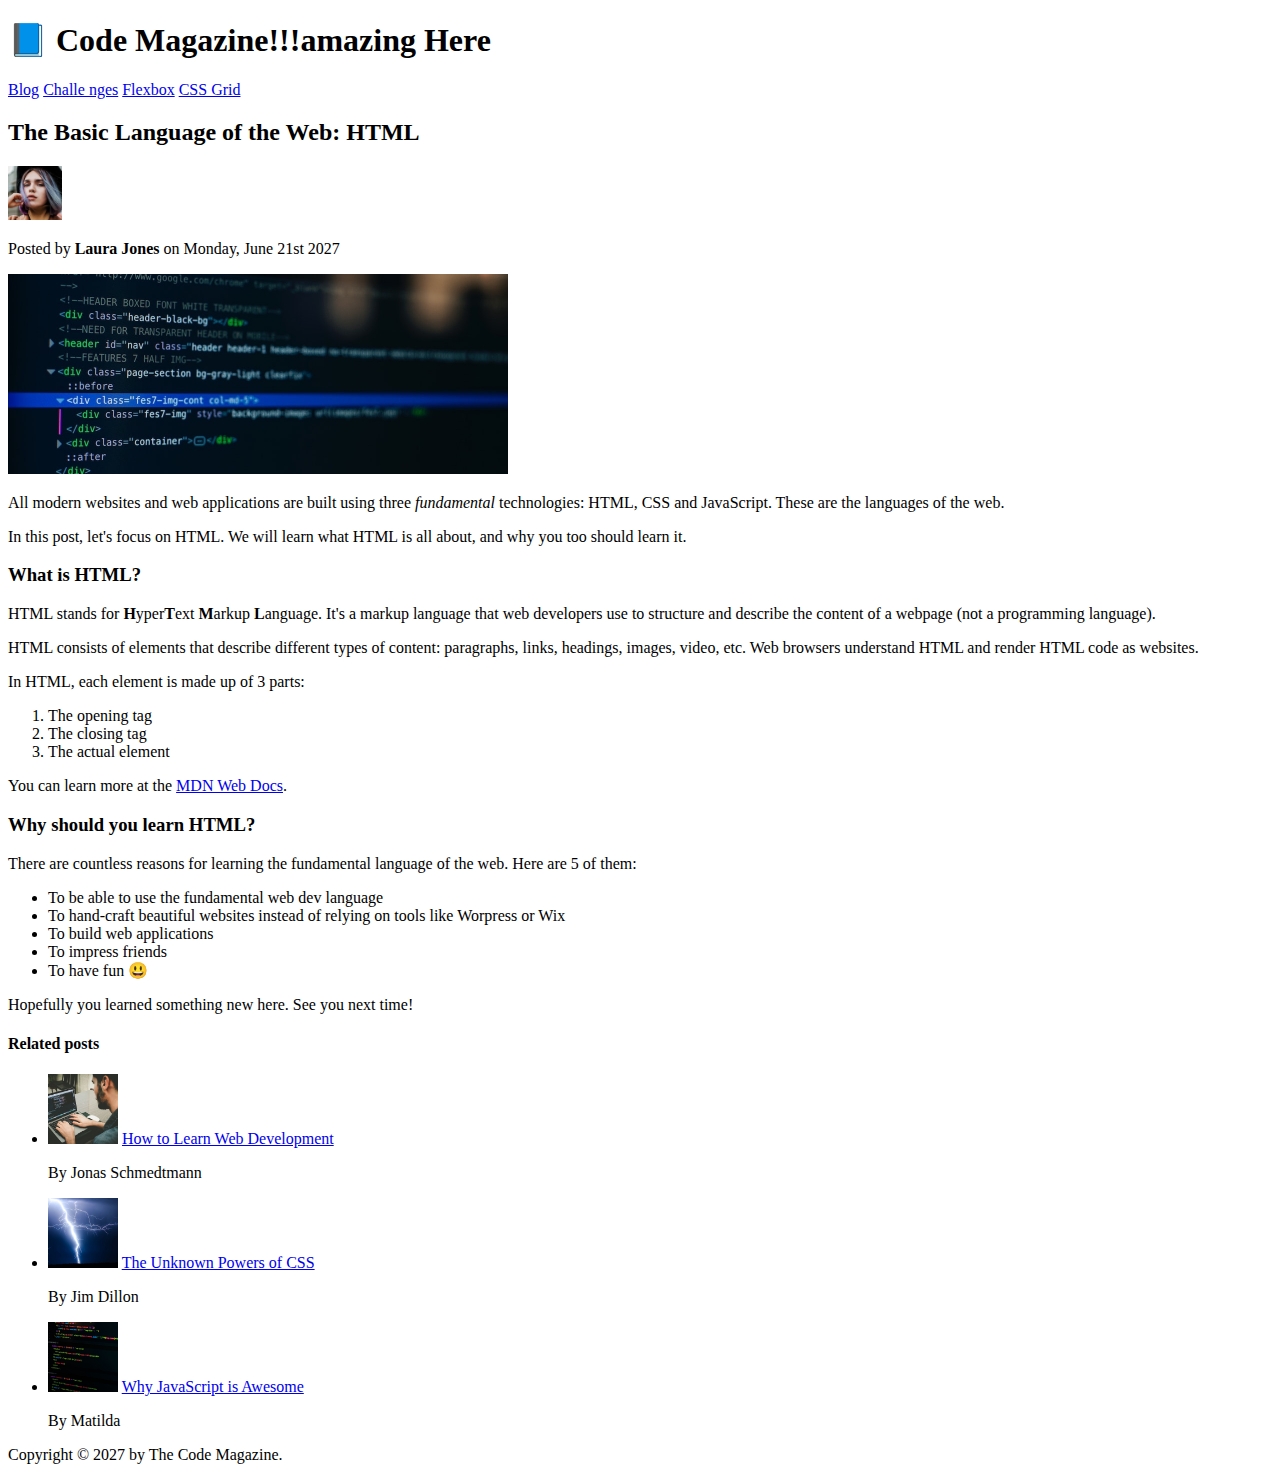
<file: 02-HTML-Fundamentals/index.html>
<!DOCTYPE html>
<html>
  <head>
    <title>The basic language of the web:HTML</title>
  </head>
  <body>
    <!-- -->
    <header>
      <h1>📘 Code Magazine!!!amazing Here</h1>
      <nav>
        <a href="blog1.html">Blog</a>
        <a href="#">Challe nges</a>
        <a href="#">Flexbox</a>
        <a href="#">CSS Grid</a>
      </nav>

      <h2>The Basic Language of the Web: HTML</h2>
      <img src="img/laura-jones.jpg" alt="author" width="54" />

      <p>Posted by <strong>Laura Jones</strong> on Monday, June 21st 2027</p>
      <img src="img/post-img.jpg" alt="HTML code on the screen" width="500" />
    </header>
    <article>
      <p>
        All modern websites and web applications are built using three
        <em>fundamental</em>
        technologies: HTML, CSS and JavaScript. These are the languages of the
        web.
      </p>
      <p>
        In this post, let's focus on HTML. We will learn what HTML is all about,
        and why you too should learn it.
      </p>

      <h3>What is HTML?</h3>
      <p>
        HTML stands for <strong>H</strong>yper<strong>T</strong>ext
        <strong>M</strong>arkup <strong>L</strong>anguage. It's a markup
        language that web developers use to structure and describe the content
        of a webpage (not a programming language).
      </p>
      <p>
        HTML consists of elements that describe different types of content:
        paragraphs, links, headings, images, video, etc. Web browsers understand
        HTML and render HTML code as websites.
      </p>
      <p>In HTML, each element is made up of 3 parts:</p>
      <ol>
        <li>The opening tag</li>
        <li>The closing tag</li>
        <li>The actual element</li>
      </ol>
      <p>
        You can learn more at the
        <a
          href="https://developer.mozilla.org/en-US/docs/Web/HTML"
          target="_blank"
        >
          MDN Web Docs</a
        >.
      </p>

      <h3>Why should you learn HTML?</h3>
      <p>
        There are countless reasons for learning the fundamental language of the
        web. Here are 5 of them:
      </p>
      <ul>
        <li>To be able to use the fundamental web dev language</li>
        <li>
          To hand-craft beautiful websites instead of relying on tools like
          Worpress or Wix
        </li>
        <li>To build web applications</li>
        <li>To impress friends</li>
        <li>To have fun 😃</li>
      </ul>
      <p>Hopefully you learned something new here. See you next time!</p>
    </article>

    <aside>
      <h4>Related posts</h4>
      <ul>
        <li>
          <img src="img/related-1.jpg" alt="visitor 1" width="70" />
          <a href="#">How to Learn Web Development</a>
          <p>By Jonas Schmedtmann</p>
        </li>
        <li>
          <img src="img/related-2.jpg" alt="visitor 2" width="70" />
          <a href="#">The Unknown Powers of CSS</a>
          <p>By Jim Dillon</p>
        </li>
        <li>
          <img src="img/related-3.jpg" alt="visitor 3" width="70" />
          <a href="#">Why JavaScript is Awesome</a>
          <p>By Matilda</p>
        </li>
      </ul>
    </aside>
    <footer>Copyright &copy; 2027 by The Code Magazine.</footer>
  </body>
</html>
</file>
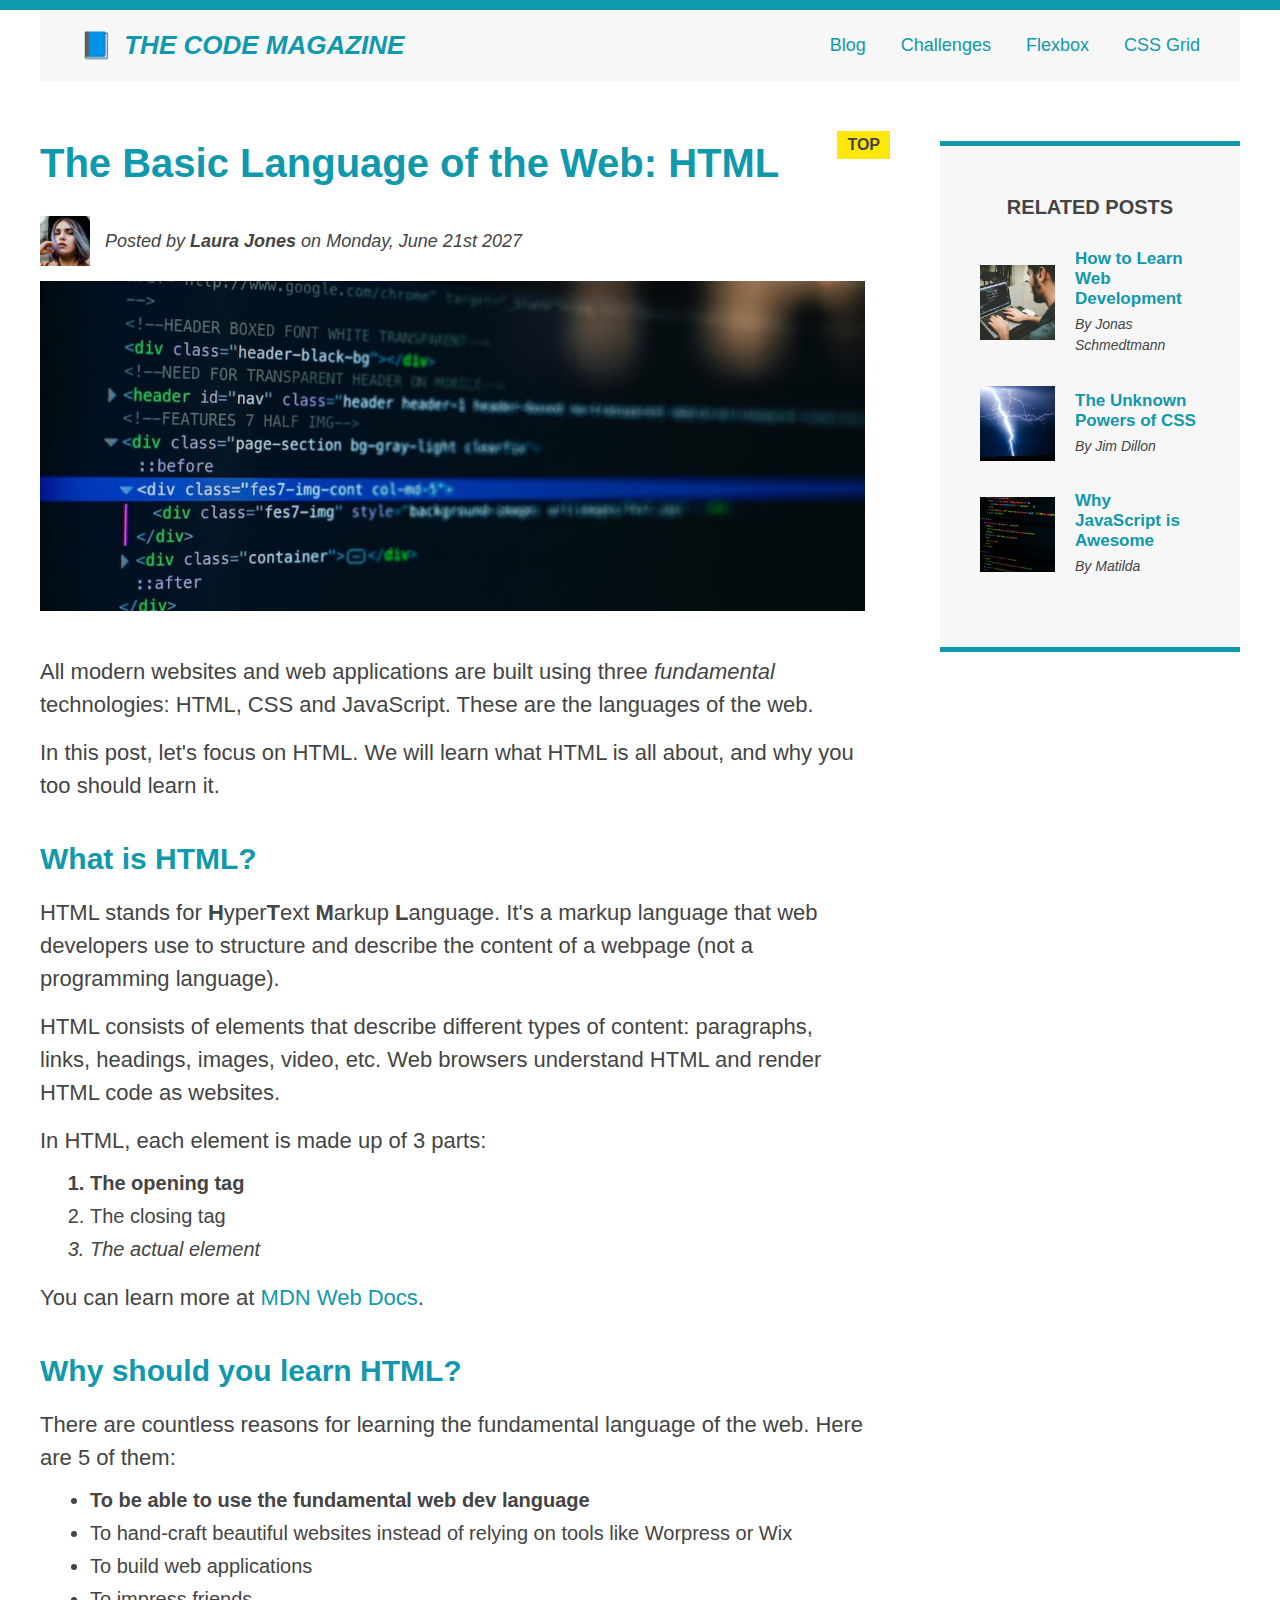
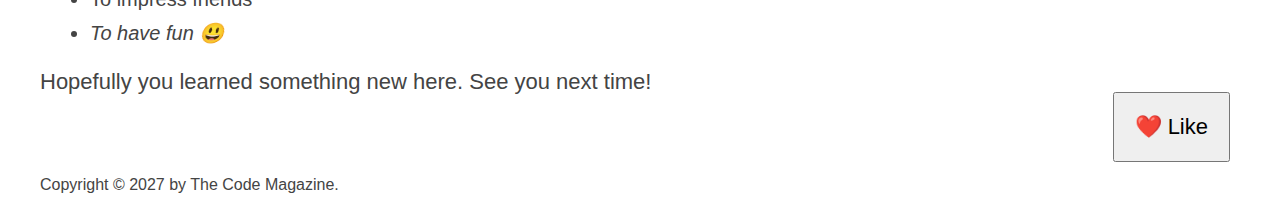
<file: 04-CSS-Layouts/index.html>
<!DOCTYPE html>
<html lang="en">
  <head>
    <meta charset="UTF-8" />
    <link href="style.css" rel="stylesheet" />

    <title>The Basic Language of the Web: HTML</title>
  </head>

  <body>
    <!--
    <h1>The Basic Language of the Web: HTML</h1>
    <h2>The Basic Language of the Web: HTML</h2>
    <h3>The Basic Language of the Web: HTML</h3>
    <h4>The Basic Language of the Web: HTML</h4>
    <h5>The Basic Language of the Web: HTML</h5>
    <h6>The Basic Language of the Web: HTML</h6>
    -->

    <div class="container">
      <header class="main-header clearfix">
        <h1>📘 The Code Magazine</h1>

        <nav>
          <!-- <strong>This is the navigation</strong> -->
          <a href="blog.html">Blog</a>
          <a href="#">Challenges</a>
          <a href="flexbox.html">Flexbox</a>
          <a href="css-grid.html">CSS Grid</a>
        </nav>

        <!-- <div class="clear"></div> -->
      </header>

      <!-- ONLY NECESSARY FOR FLEXBOX -->
      <!-- <div class="row"> -->
      <article>
        <header class="post-header">
          <h2>The Basic Language of the Web: HTML</h2>

          <div class="author-box">
            <img
              src="img/laura-jones.jpg"
              alt="Headshot of Laura Jones"
              height="50"
              width="50"
              class="author-img"
            />

            <p id="author" class="author">
              Posted by <strong>Laura Jones</strong> on Monday, June 21st 2027
            </p>
          </div>

          <img
            src="img/post-img.jpg"
            alt="HTML code on a screen"
            width="500"
            height="200"
            class="post-img"
          />
          <button>❤️ Like</button>
        </header>

        <p>
          All modern websites and web applications are built using three
          <em>fundamental</em>
          technologies: HTML, CSS and JavaScript. These are the languages of the
          web.
        </p>

        <p>
          In this post, let's focus on HTML. We will learn what HTML is all
          about, and why you too should learn it.
        </p>

        <h3>What is HTML?</h3>
        <p>
          HTML stands for <strong>H</strong>yper<strong>T</strong>ext
          <strong>M</strong>arkup <strong>L</strong>anguage. It's a markup
          language that web developers use to structure and describe the content
          of a webpage (not a programming language).
        </p>
        <p>
          HTML consists of elements that describe different types of content:
          paragraphs, links, headings, images, video, etc. Web browsers
          understand HTML and render HTML code as websites.
        </p>
        <p>In HTML, each element is made up of 3 parts:</p>

        <ol>
          <li class="first-li">The opening tag</li>
          <li>The closing tag</li>
          <li>The actual element</li>
        </ol>

        <p>
          You can learn more at
          <a
            href="https://developer.mozilla.org/en-US/docs/Web/HTML"
            target="_blank"
            >MDN Web Docs</a
          >.
        </p>

        <h3>Why should you learn HTML?</h3>

        <p>
          There are countless reasons for learning the fundamental language of
          the web. Here are 5 of them:
        </p>

        <ul>
          <li class="first-li">
            To be able to use the fundamental web dev language
          </li>
          <li>
            To hand-craft beautiful websites instead of relying on tools like
            Worpress or Wix
          </li>
          <li>To build web applications</li>
          <li>To impress friends</li>
          <li>To have fun 😃</li>
        </ul>

        <p>Hopefully you learned something new here. See you next time!</p>
      </article>

      <aside>
        <h4>Related posts</h4>

        <ul class="related">
          <li class="related-post">
            <img
              src="img/related-1.jpg"
              alt="Person programming"
              width="75"
              height="75"
            />
            <div>
              <a href="#" class="related-link">How to Learn Web Development</a>
              <p class="related-author">By Jonas Schmedtmann</p>
            </div>
          </li>
          <li class="related-post">
            <img
              src="img/related-2.jpg"
              alt="Lightning"
              width="75"
              height="75"
            />
            <div>
              <a href="#" class="related-link">The Unknown Powers of CSS</a>
              <p class="related-author">By Jim Dillon</p>
            </div>
          </li>
          <li class="related-post">
            <img
              src="img/related-3.jpg"
              alt="JavaScript code on a screen"
              width="75"
              height="75"
            />
            <div>
              <a href="#" class="related-link">Why JavaScript is Awesome</a>
              <p class="related-author">By Matilda</p>
            </div>
          </li>
        </ul>
      </aside>
      <!-- </div> -->

      <footer>
        <p id="copyright" class="copyright text">
          Copyright &copy; 2027 by The Code Magazine.
        </p>
      </footer>
    </div>
  </body>
</html>
</file>
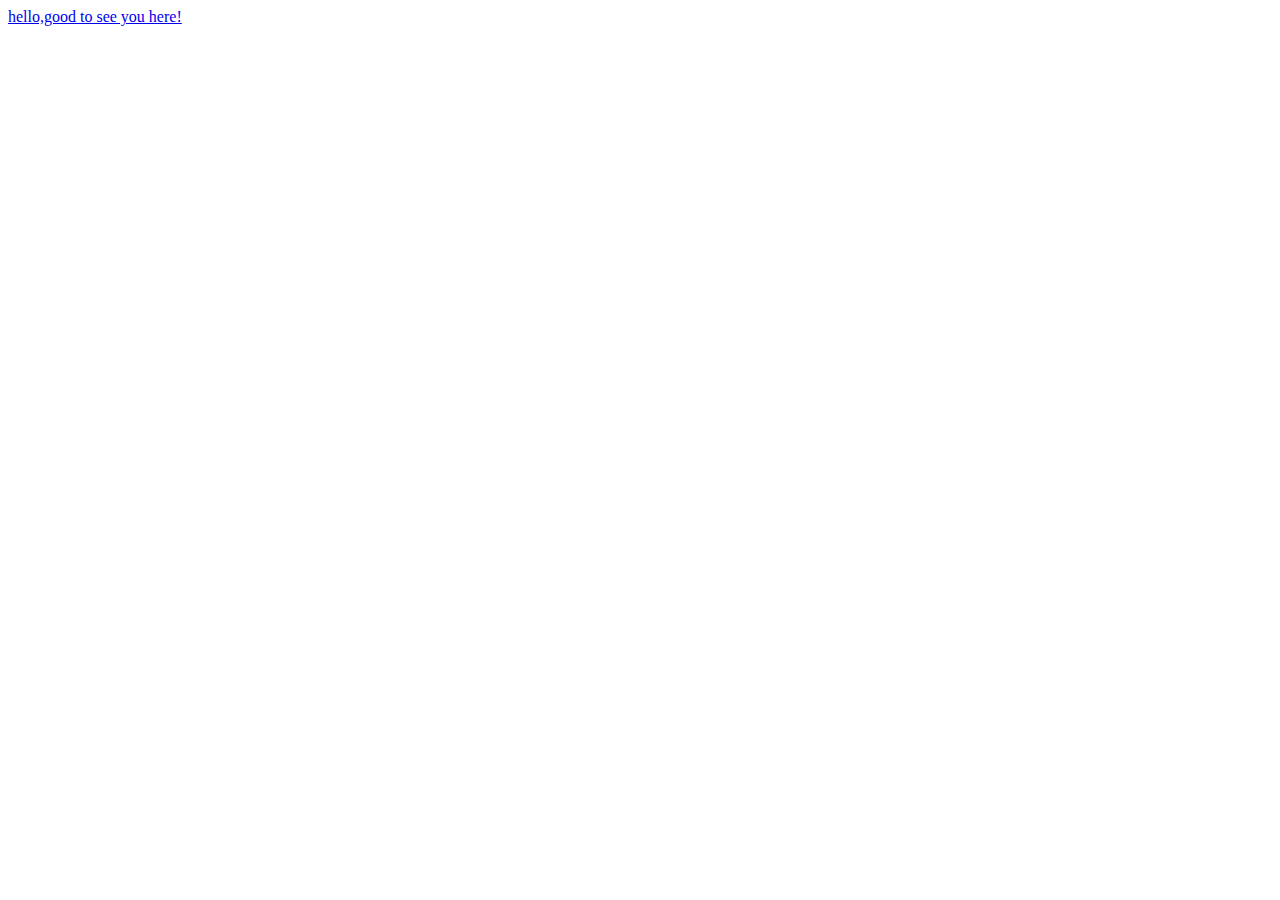
<file: 02-HTML-Fundamentals/blog1.html>
<!DOCTYPE html>
<html lang="en">
  <head>
    <meta charset="UTF-8" />
    <meta http-equiv="X-UA-Compatible" content="IE=edge" />
    <meta name="viewport" content="width=device-width, initial-scale=1.0" />
    <title>Document</title>
  </head>
  <body>
    <h>
      <a href="index.html">hello,good to see you here!</a>
    </h>
  </body>
</html>
</file>
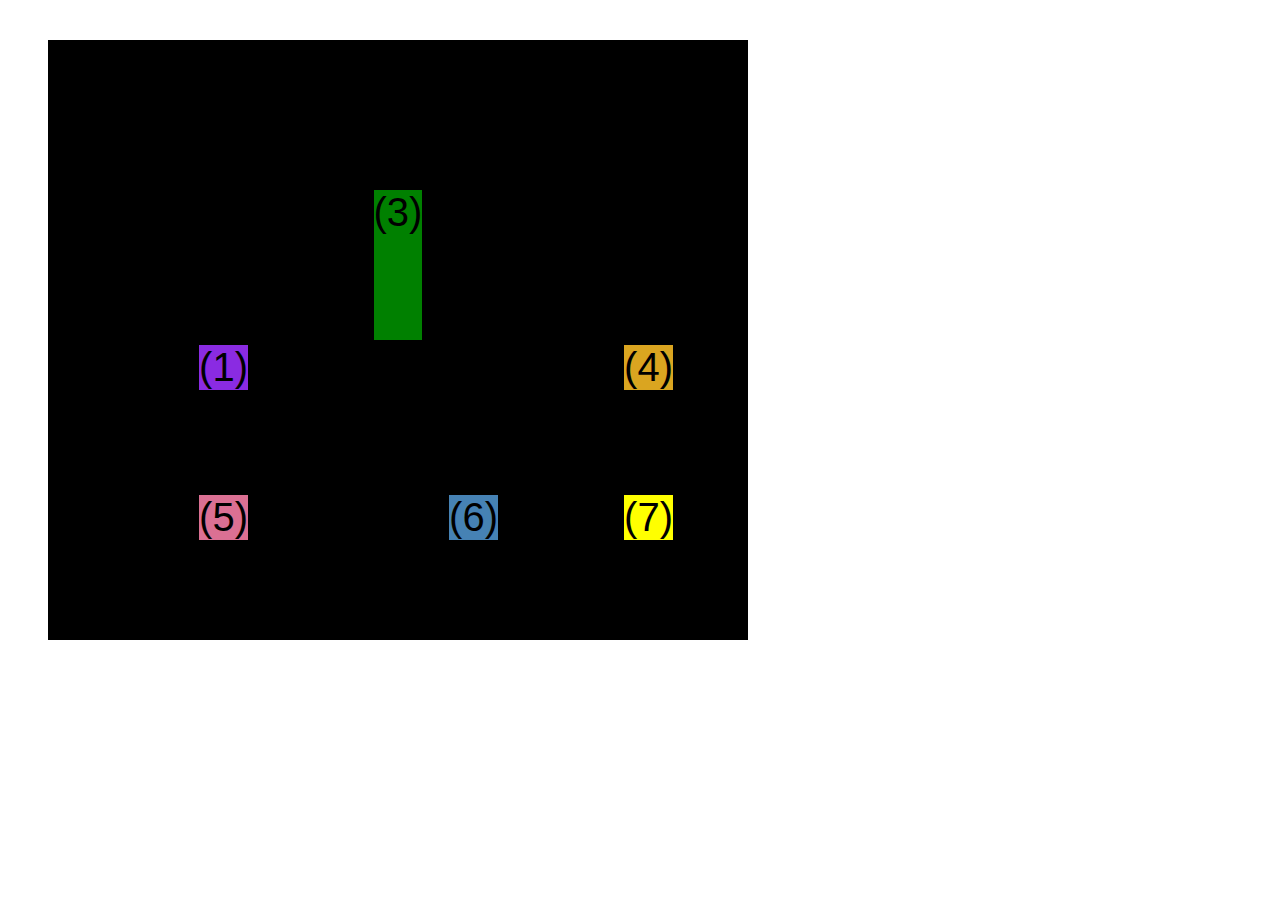
<file: 04-CSS-Layouts/css-grid.html>
<!DOCTYPE html>
<html lang="en">
  <head>
    <meta charset="UTF-8" />
    <meta http-equiv="X-UA-Compatible" content="IE=edge" />
    <meta name="viewport" content="width=device-width, initial-scale=1.0" />
    <title>CSS Grid</title>
    <style>
      .el--1 {
        background-color: blueviolet;
      }
      .el--2 {
        background-color: orangered;
      }
      .el--3 {
        background-color: green;
        height: 150px;
      }
      .el--4 {
        background-color: goldenrod;
      }
      .el--5 {
        background-color: palevioletred;
      }
      .el--6 {
        background-color: steelblue;
      }
      .el--7 {
        background-color: yellow;
      }
      .el--8 {
        background-color: crimson;
      }

      .container--1 {
        /* STARTER */
        font-family: sans-serif;
        background-color: #ddd;
        font-size: 30px;
        margin: 40px;

        /* CSS GRID */
        display: grid;
        /* grid-template-columns: 200px 200px 1fr 1fr; */
        /* grid-template-rows: 300px 200px; */
        /* grid-template-columns: 1fr 1fr 1fr auto; */

        grid-template-columns: repeat(4, 1fr);
        grid-template-rows: 1fr 1fr;
        /* height: 500px; */

        /* gap: 30px; */
        column-gap: 20px;
        row-gap: 40px;

        /* TEMP */
        display: none;
      }

      .el--8 {
        grid-column: 2 / 3;
        /* grid-row: 1 / span 2; */
        grid-row: 1 / 2;
      }

      .el--2 {
        /* grid-column: 1 / 4; */
        /* grid-column: 1 / span 4; */
        grid-column: 1 / -1;
        grid-row: 2;
      }

      .el--6 {
        /* grid-row: 3 / 5; */
      }

      .container--2 {
        /* STARTER */
        font-family: sans-serif;
        background-color: black;
        font-size: 40px;
        margin: 40px;

        width: 700px;
        height: 600px;

        /* CSS GRID */
        display: grid;
        grid-template-columns: 125px 200px 125px;
        grid-template-rows: 250px 100px;
        gap: 50px;

        /* Aligning tracks inside container: distribute empty space */
        justify-content: center;
        /* justify-content: space-between; */
        align-content: center;

        /* Aligning items INSIDE cells: moving items around inside cells */
        align-items: end;
        justify-items: end;
      }

      .el--3 {
        align-self: center;
        justify-self: center;
      }
    </style>
  </head>
  <body>
    <div class="container--1">
      <div class="el el--1">(1) HTML</div>
      <div class="el el--2">(2) and</div>
      <div class="el el--3">(3) CSS</div>
      <div class="el el--4">(4) are</div>
      <div class="el el--5">(5) amazing</div>
      <div class="el el--6">(6) languages</div>
      <!-- <div class="el el--7">(7) to</div> -->
      <div class="el el--8">(8) learn</div>
    </div>

    <div class="container--2">
      <div class="el el--1">(1)</div>
      <div class="el el--3">(3)</div>
      <div class="el el--4">(4)</div>
      <div class="el el--5">(5)</div>
      <div class="el el--6">(6)</div>
      <div class="el el--7">(7)</div>
    </div>
  </body>
</html>
</file>
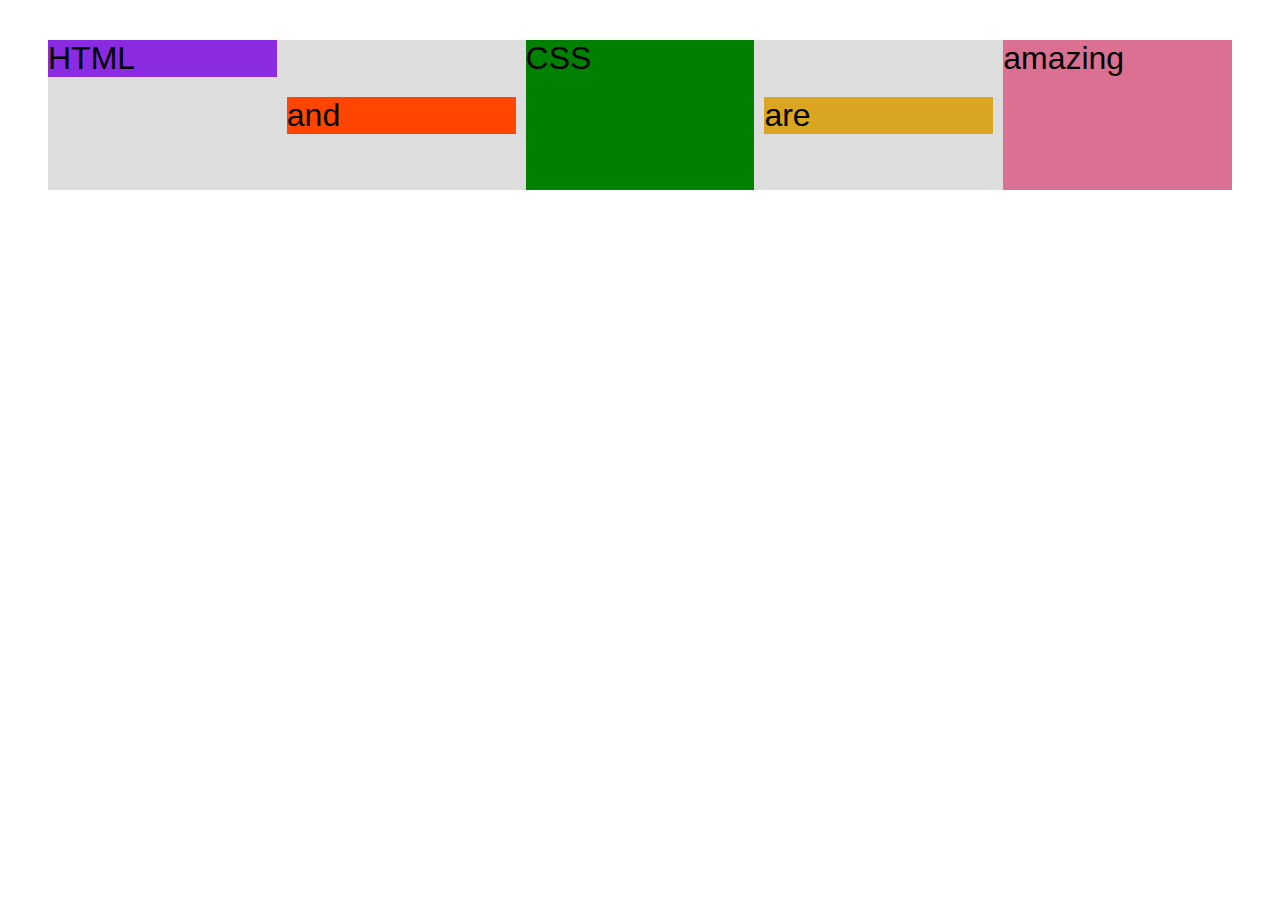
<file: 04-CSS-Layouts/flexbox.html>
<!DOCTYPE html>
<html lang="en">
  <head>
    <meta charset="UTF-8" />
    <meta http-equiv="X-UA-Compatible" content="IE=edge" />
    <meta name="viewport" content="width=device-width, initial-scale=1.0" />
    <title>Flexbox</title>
    <style>
      .el--1 {
        background-color: blueviolet;
      }
      .el--2 {
        background-color: orangered;
      }
      .el--3 {
        background-color: green;
        height: 150px;
      }
      .el--4 {
        background-color: goldenrod;
      }
      .el--5 {
        background-color: palevioletred;
      }
      .el--6 {
        background-color: steelblue;
      }
      .el--7 {
        background-color: yellow;
      }
      .el--8 {
        background-color: crimson;
      }

      .container {
        /* STARTER */
        font-family: sans-serif;
        background-color: #ddd;
        font-size: 32px;
        margin: 40px;

        /* FLEXBOX */
        display: flex;
        align-items: center;
        justify-content: flex-start;
        gap: 10px;
      }

      .el {
        /*
        DEFAULTS:
        flex-grow: 0;
        flex-shrink: 1;
        flex-basis: auto;
        */

        /* flex-basis: 200px; */
        /* flex-shrink: 0; */
        /* flex: 0 0 200px; */

        /* flex-grow: 1; */
        flex: 1;
      }

      .el--1 {
        align-self: flex-start;
        /* order: 2; */
        /* flex-grow: 3; */
      }

      .el--5 {
        align-self: stretch;
        order: 1;
      }

      .el--6 {
        order: -1;
      }
    </style>
  </head>
  <body>
    <div class="container">
      <div class="el el--1">HTML</div>
      <div class="el el--2">and</div>
      <div class="el el--3">CSS</div>
      <div class="el el--4">are</div>
      <div class="el el--5">amazing</div>
      <!-- <div class="el el--6">languages</div> -->
      <!-- <div class="el el--7">to</div>
      <div class="el el--8">learn</div> -->
    </div>
  </body>
</html>
</file>
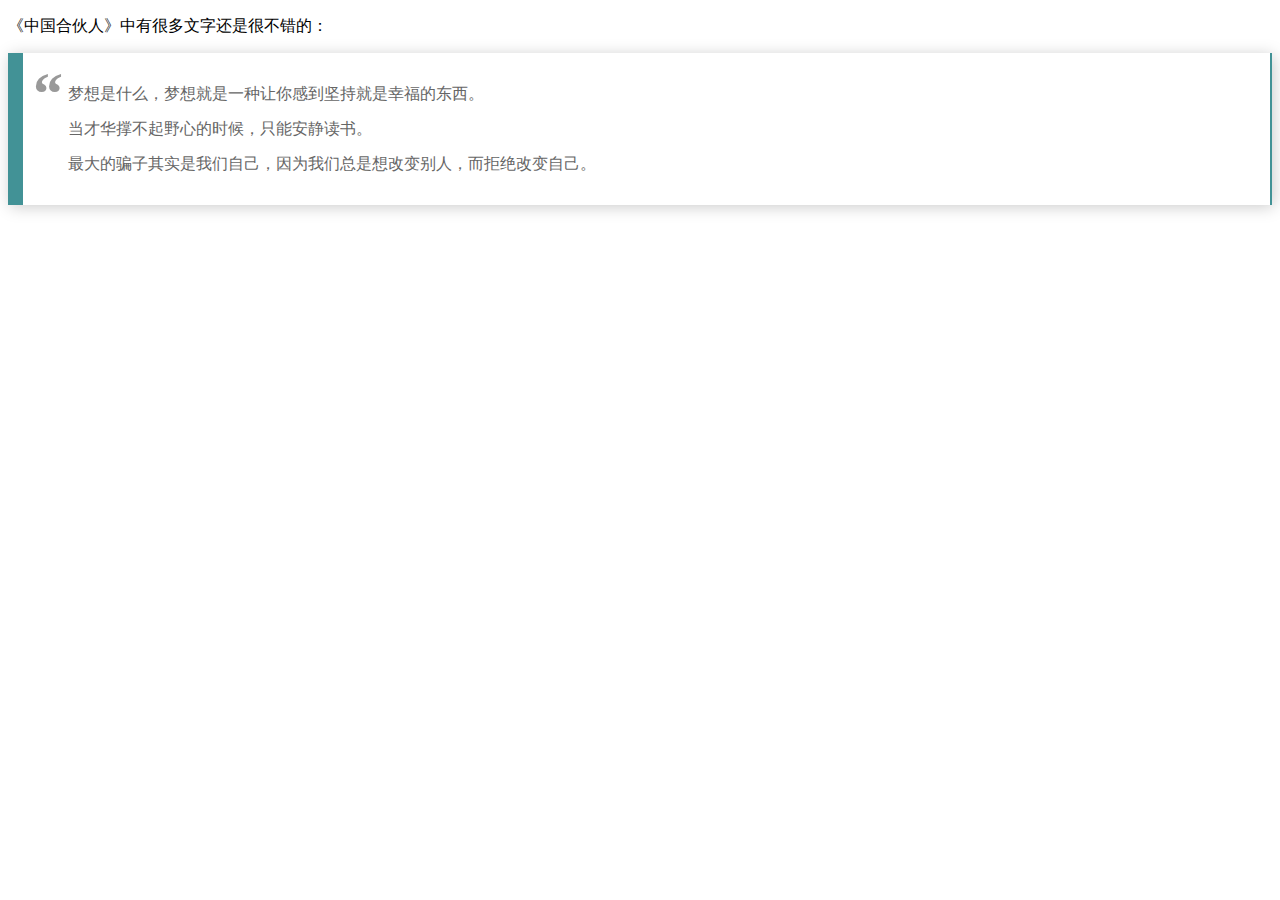
<file: HTML/blockquote引用.html>
<!DOCTYPE html>
<html>
<head>
    <title>blockquote元素演示</title>
    <meta charset="utf-8">
    <meta name="viewport" content="width=device-width, initial-scale=1.0">
    <meta name="keywords" content="小甲鱼,Web开发,HTML5,CSS3,Web编程教学">
    <meta name="description" content="《零基础入门学习Web开发》案例演示">
    <meta name="author" content="小甲鱼">
    <style type="text/css">
        blockquote {
            display:block;
            background: #fff;
            padding: 15px 20px 15px 45px;
            margin: 0 0 20px;
            position: relative;

            /*字体*/
            font-family: Georgia, serif;
            font-size: 16px;
            line-height: 1.2;
            color: #666;
            text-align: justify;

            /*边框 - (选项)*/
            border-left: 15px solid #429296;
            border-right: 2px solid #429296;

            /*盒子阴影 - (选项)*/
            -moz-box-shadow: 2px 2px 15px #ccc;
            -webkit-box-shadow: 2px 2px 15px #ccc;
            box-shadow: 2px 2px 15px #ccc;
        }
        blockquote::before {
            content: "\201C"; /*左双引号的Unicode编码*/

            /*字体*/
            font-family: Georgia, serif;
            font-size: 60px;
            font-weight: bold;
            color: #999;

            /*位置*/
            position: absolute;
            left: 10px;
            top:5px;
        }
        blockquote::after {
            content: ""; /*如果要显示右双引号，则写 content: "\201D"; */
        }
    </style>
</head>
<body>
    <p>《中国合伙人》中有很多文字还是很不错的：</p>
    <blockquote>
        <p>梦想是什么，梦想就是一种让你感到坚持就是幸福的东西。</p>
        <p>当才华撑不起野心的时候，只能安静读书。</p>
        <p>最大的骗子其实是我们自己，因为我们总是想改变别人，而拒绝改变自己。</p>
    </blockquote>
</body>
</html>
</file>
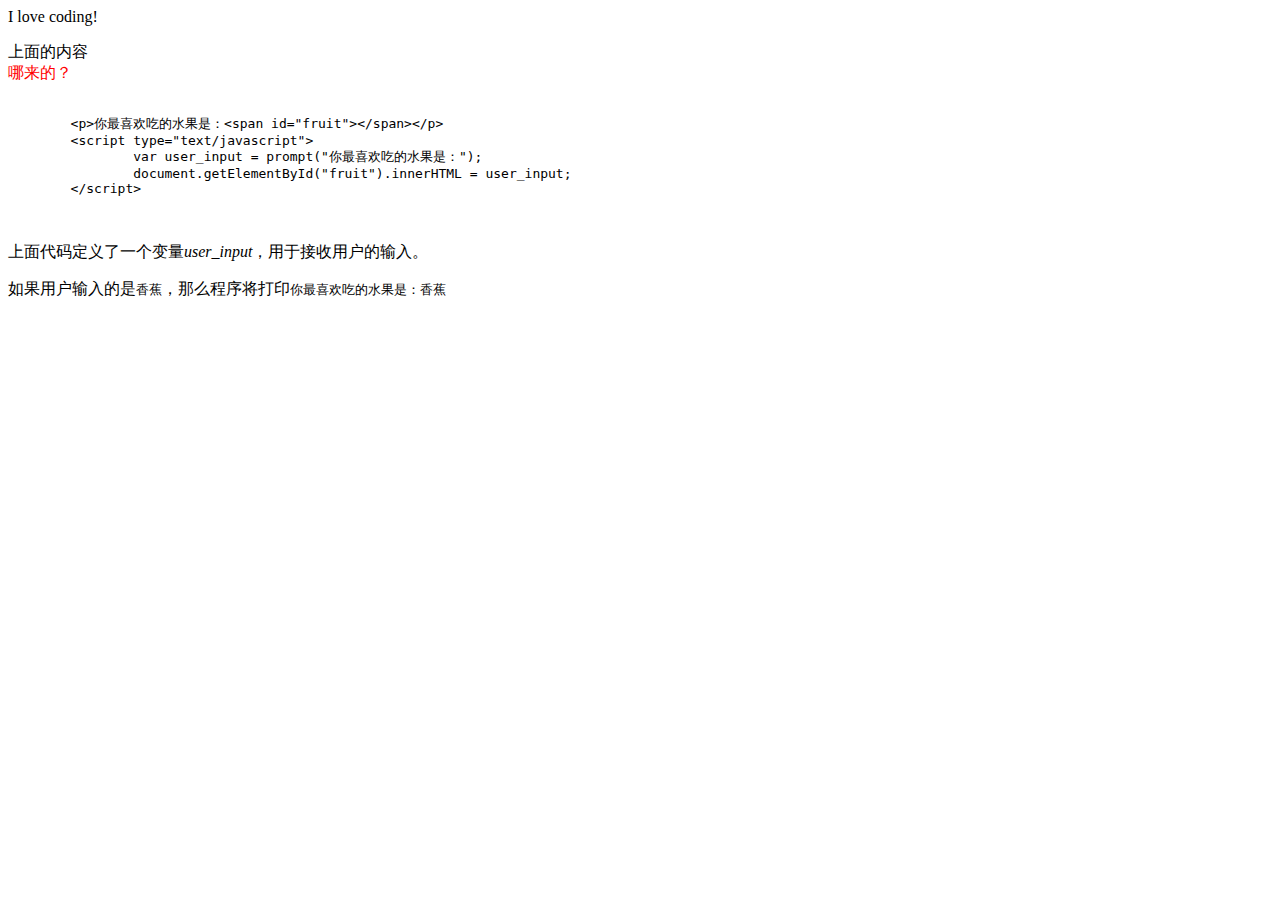
<file: HTML/script.html>
<!DOCTYPE html>
<html>
<head>
    <title>HackLady的秘密基地</title>
    <meta charset="utf-8">
    <meta name="viewport" content="width=device-width, initial-scale=1.0">
    <meta name="keywords" content="小甲鱼,Web开发,HTML5,CSS3,Web编程教学">
    <meta name="description" content="《零基础入门学习Web开发》案例演示">
    <meta name="author" content="小甲鱼">
    <style media="screen">
      span{
        color:red
      }
    </style>

    <script type="text/javascript">
        document.write("I love coding!");
    </script>
</head>
<body>
    <p>上面的内容<br><span>哪来的？</span></p>

    <pre>
    <code>
        &#60;p&#62;你最喜欢吃的水果是：&#60;span id=&#34;fruit&#34;&#62;&#60;/span&#62;&#60;/p&#62;
        &#60;script type=&#34;text/javascript&#34;&#62;
                var user_input = prompt(&#34;你最喜欢吃的水果是：&#34;);
                document.getElementById(&#34;fruit&#34;).innerHTML = user_input;
        &#60;/script&#62;
    </code>
    </pre>
    <p>上面代码定义了一个变量<var>user_input</var>，用于接收用户的输入。</p>
    <p>如果用户输入的是<kbd>香蕉</kbd>，那么程序将打印<samp>你最喜欢吃的水果是：香蕉</samp></p>
</body>
</html>
</file>
<file: 04-CSS-Layouts/style.css>
* {
  /* border-top: 10px solid #1098ad; */
  margin: 0;
  padding: 0;
  box-sizing: border-box;
}

/* PAGE SECTIONS */
body {
  color: #444;
  font-family: sans-serif;

  border-top: 10px solid #1098ad;
  position: relative;
}

.container {
  width: 1200px;
  /* margin-left: auto;
  margin-right: auto; */
  margin: 0 auto;
}

.main-header {
  background-color: #f7f7f7;
  /* padding: 20px;
  padding-left: 40px;
  padding-right: 40px; */
  padding: 20px 40px;
  /* margin-bottom: 60px; */
  /* height: 80px; */
}

nav {
  font-size: 18px;
  /* text-align: center; */
}

article {
  /* margin-bottom: 60px; */
}

.post-header {
  margin-bottom: 40px;
  /* position: relative; */
}

aside {
  background-color: #f7f7f7;
  border-top: 5px solid #1098ad;
  border-bottom: 5px solid #1098ad;
  padding: 50px 40px;
}

/* SMALLER ELEMENTS */
h1,
h2,
h3 {
  color: #1098ad;
}

h1 {
  font-size: 26px;
  text-transform: uppercase;
  font-style: italic;
}

h2 {
  font-size: 40px;
  margin-bottom: 30px;
}

h3 {
  font-size: 30px;
  margin-bottom: 20px;
  margin-top: 40px;
}

h4 {
  font-size: 20px;
  text-transform: uppercase;
  text-align: center;
  margin-bottom: 30px;
}

p {
  font-size: 22px;
  line-height: 1.5;
  margin-bottom: 15px;
}

ul,
ol {
  margin-left: 50px;
  margin-bottom: 20px;
}

li {
  font-size: 20px;
  margin-bottom: 10px;
  /* display: inline; */
}

li:last-child {
  margin-bottom: 0;
}

/* footer p {
  font-size: 16px;
} */

/* article header p {
  font-style: italic;
} */

#author {
  font-style: italic;
  font-size: 18px;
}

#copyright {
  font-size: 16px;
}

.related-author {
  font-size: 18px;
  font-weight: bold;
}

/* ul {
  list-style: none;
} */

.related {
  list-style: none;
  margin-left: 0;
}

body {
  /* background-color: orangered; */
}

/* .first-li {
  font-weight: bold;
} */

li:first-child {
  font-weight: bold;
}

li:last-child {
  font-style: italic;
}

li:nth-child(even) {
  /* color: red; */
}

/* Misconception: this won't work! */
article p:first-child {
  color: red;
}

/* Styling links */
a:link {
  color: #1098ad;
  text-decoration: none;
}

a:visited {
  /* color: #777; */
  color: #1098ad;
}

a:hover {
  color: orangered;
  font-weight: bold;
  text-decoration: underline orangered;
}

a:active {
  background-color: black;
  font-style: italic;
}
/* LVHA */

.post-img {
  width: 100%;
  height: auto;
}

nav a:link {
  /* background-color: orangered;
  margin: 20px;
  padding: 20px;

  display: block; */

  margin-right: 30px;
  display: inline-block;
}

nav a:link:last-child {
  margin-right: 0;
}

button {
  font-size: 22px;
  padding: 20px;
  cursor: pointer;

  position: absolute;
  /* top: 50px;
  left: 50px; */
  bottom: 50px;
  right: 50px;
}

h1::first-letter {
  font-style: normal;
  margin-right: 5px;
}

h3 + p::first-line {
  /* color: red; */
}

h2 {
  /* background-color: orange; */
  position: relative;
}

h2::before {
  content: "TOP";
  background-color: #ffe70e;
  color: #444;
  font-size: 16px;
  font-weight: bold;
  display: inline-block;
  padding: 5px 10px;
  position: absolute;
  top: -10px;
  right: -25px;
}

/* Resolving conflicts */
/* #copyright {
  color: red;
}

.copyright {
  color: blue;
}

.text {
  color: yellow;
}

footer p {
  color: green !important;
} */

/* nav a:link,
nav p {
  font-size: 18px;
} */

/* FLOATS */
/*
.author-img {
  float: left;
  margin-bottom: 20px;
}

.author {
  float: left;
  margin-top: 10px;
  margin-left: 20px;
}

h1 {
  float: left;
}

nav {
  float: right;
}

.clear {
  clear: both;
}

.clearfix::after {
  clear: both;
  content: "";
  display: block;
}

article {
  width: 825px;
  float: left;
}

aside {
  width: 300px;
  float: right;
}

footer {
  clear: both;
}
*/

/* FLEXBOX */
.main-header {
  display: flex;
  align-items: center;
  justify-content: space-between;
}

.author-box {
  display: flex;
  align-items: center;
  margin-bottom: 15px;
}

.author {
  margin-bottom: 0;
  margin-left: 15px;
}

.related-post {
  display: flex;
  align-items: center;
  gap: 20px;
  margin-bottom: 30px;
}

.related-link:link {
  font-size: 17px;
  font-weight: bold;
  font-style: normal;
  margin-bottom: 5px;
  display: block;
}

.related-author {
  margin-bottom: 0;
  font-size: 14px;
  font-weight: normal;
  font-style: italic;
}

/* FLEXBOX LAYOUT */
/* .row {
  display: flex;
  align-items: flex-start;
  gap: 75px;
  margin-bottom: 60px;
}

article {
  flex: 1;
  margin-bottom: 0;
}

aside {
  
  DEFAULTS:
  flex-grow: 0;
  flex-shrink: 1;
  flex-basis: auto;

  flex: 0 0 300px;
} */

/* CSS GRID LAYOUT */
.container {
  display: grid;
  grid-template-columns: 1fr 300px;
  column-gap: 75px;
  row-gap: 60px;
  align-items: start;
}

.main-header {
  /* grid-column: 1 / span 2; */
  grid-column: 1 / -1;
}

article {
}

aside {
}

footer {
  grid-column: 1 / -1;
}
</file>
